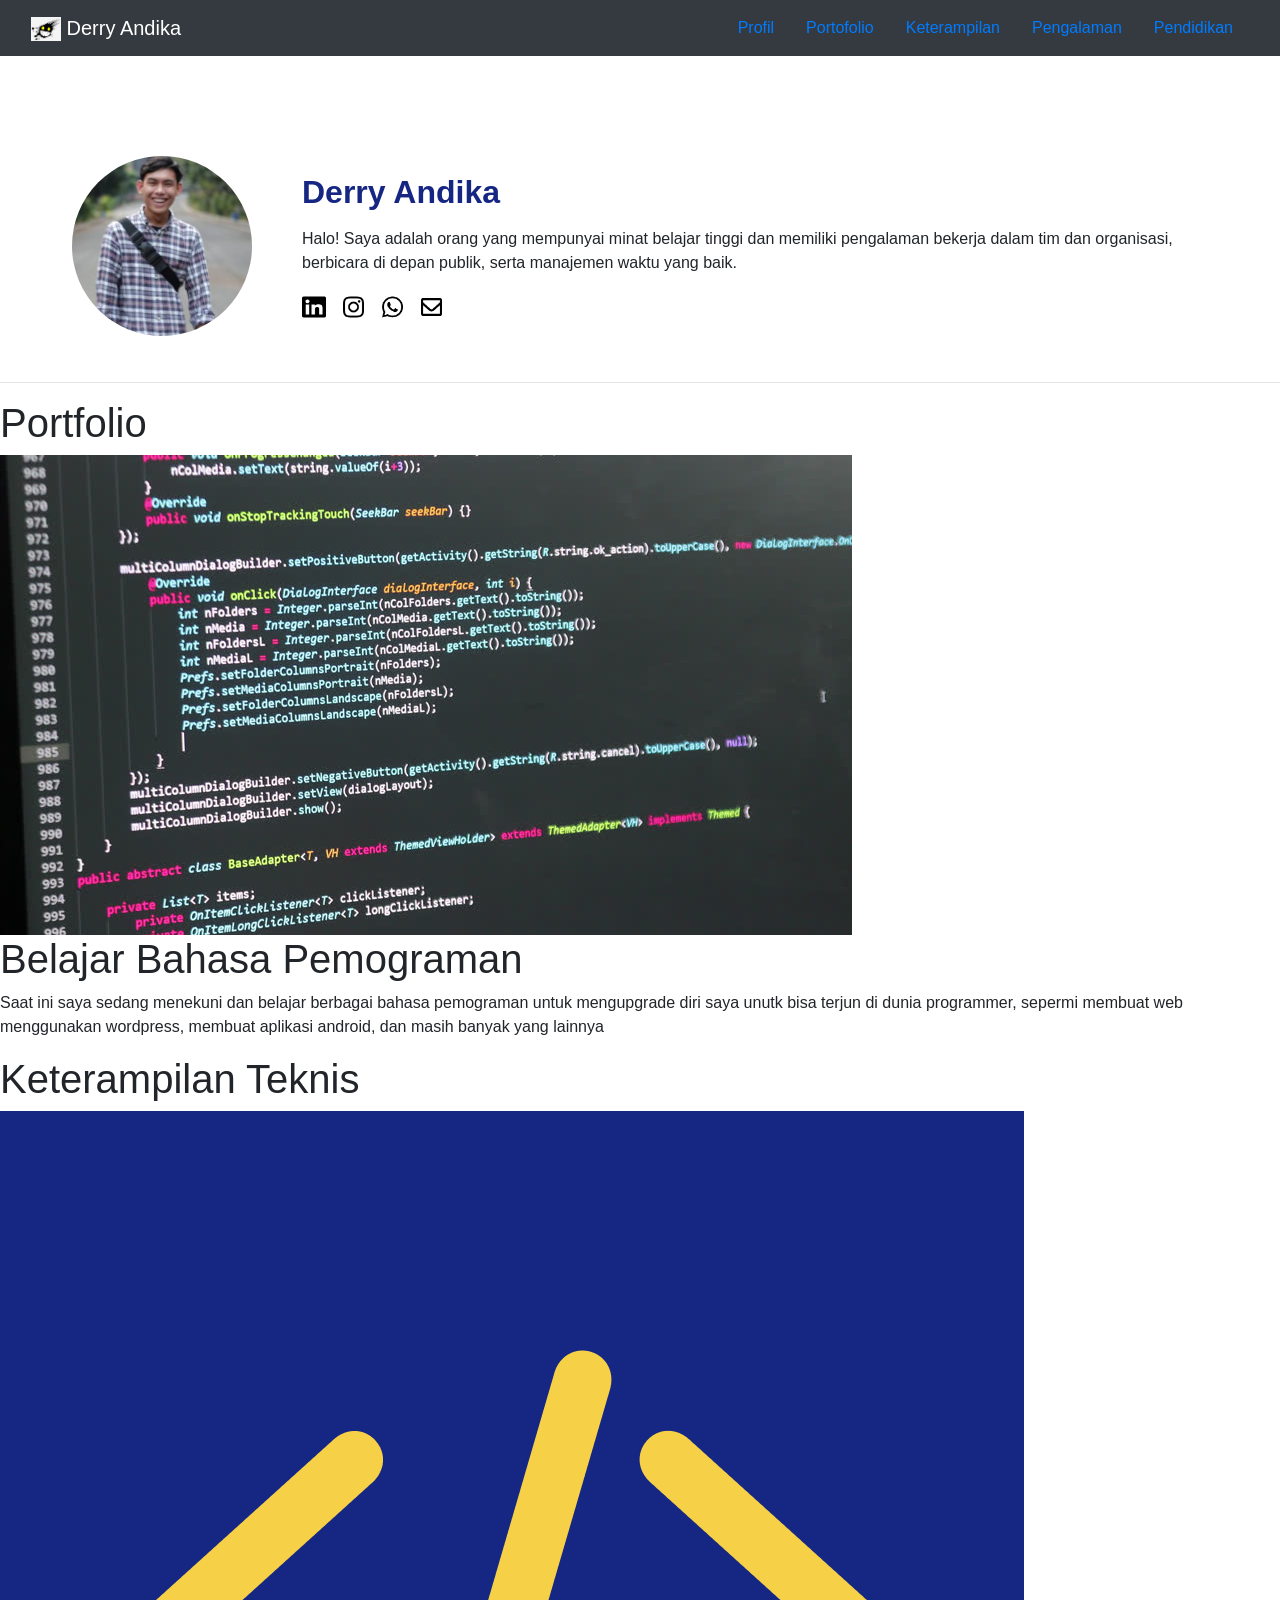
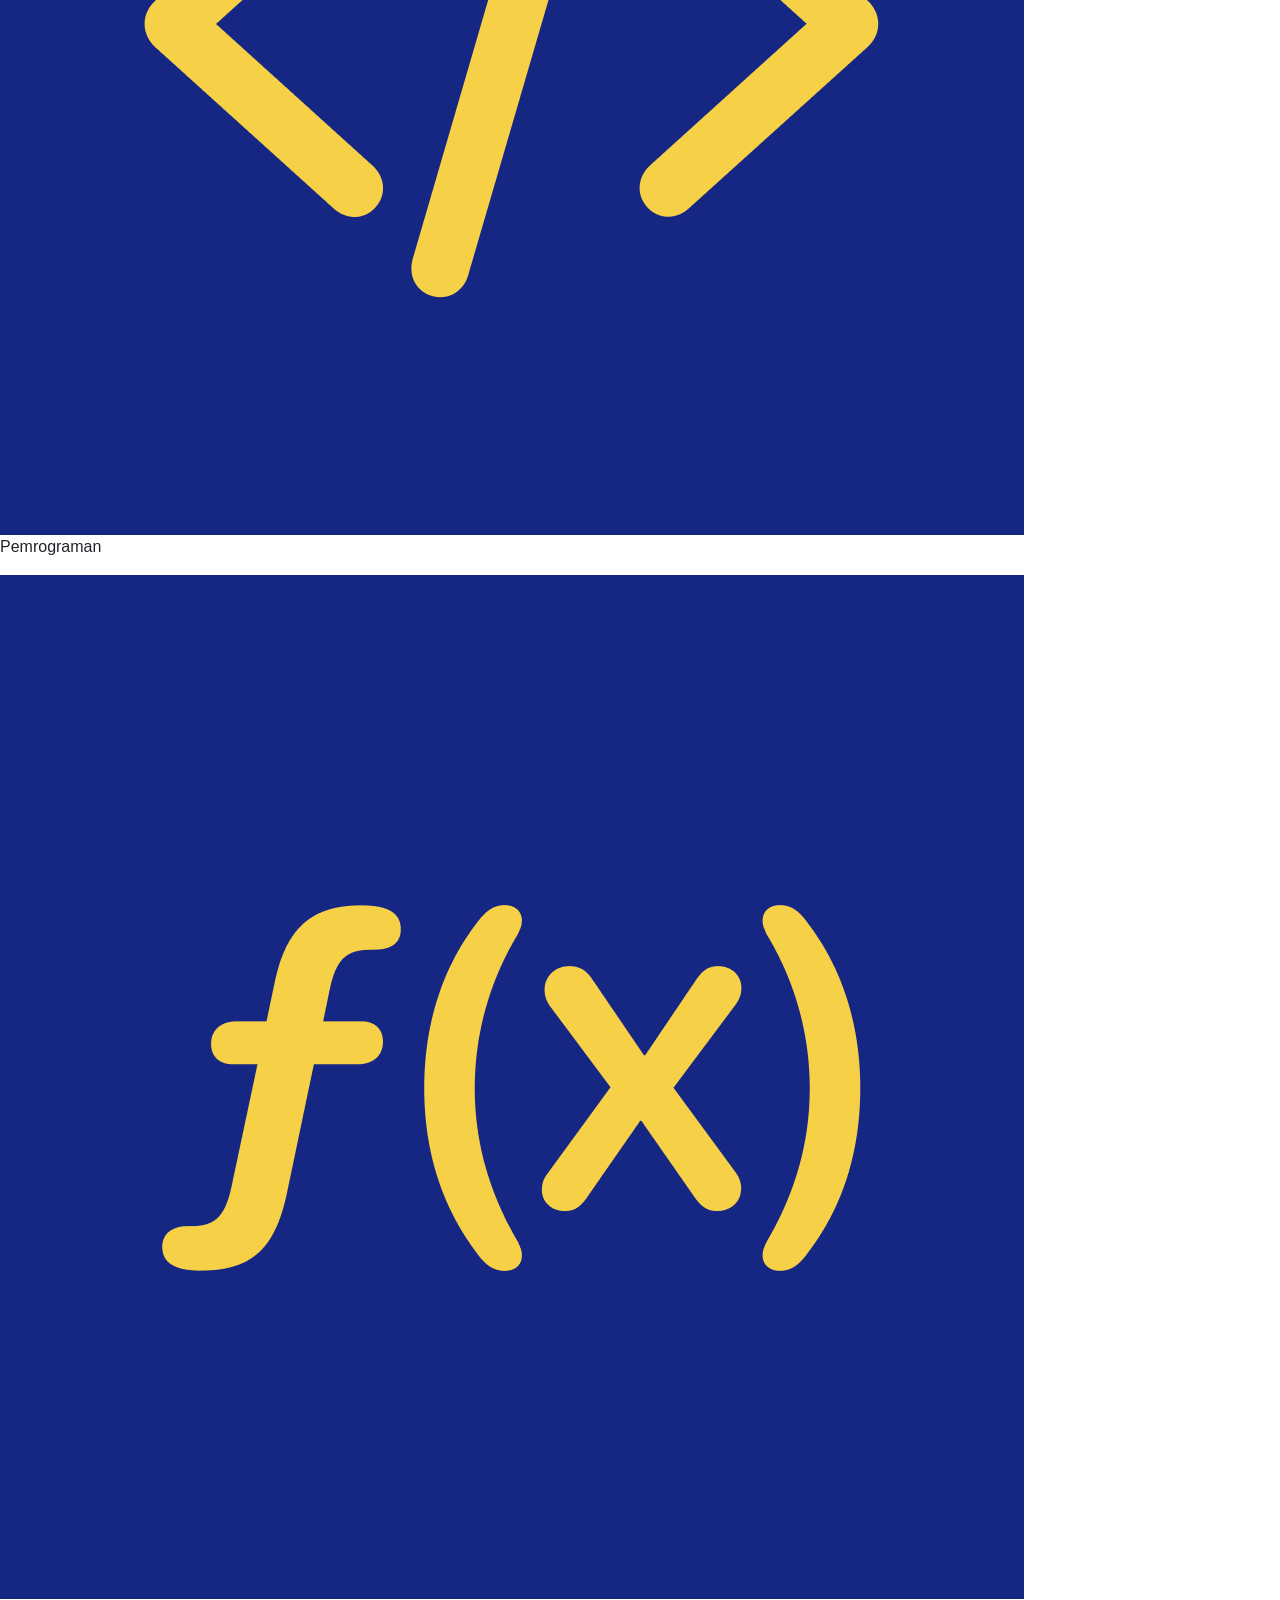
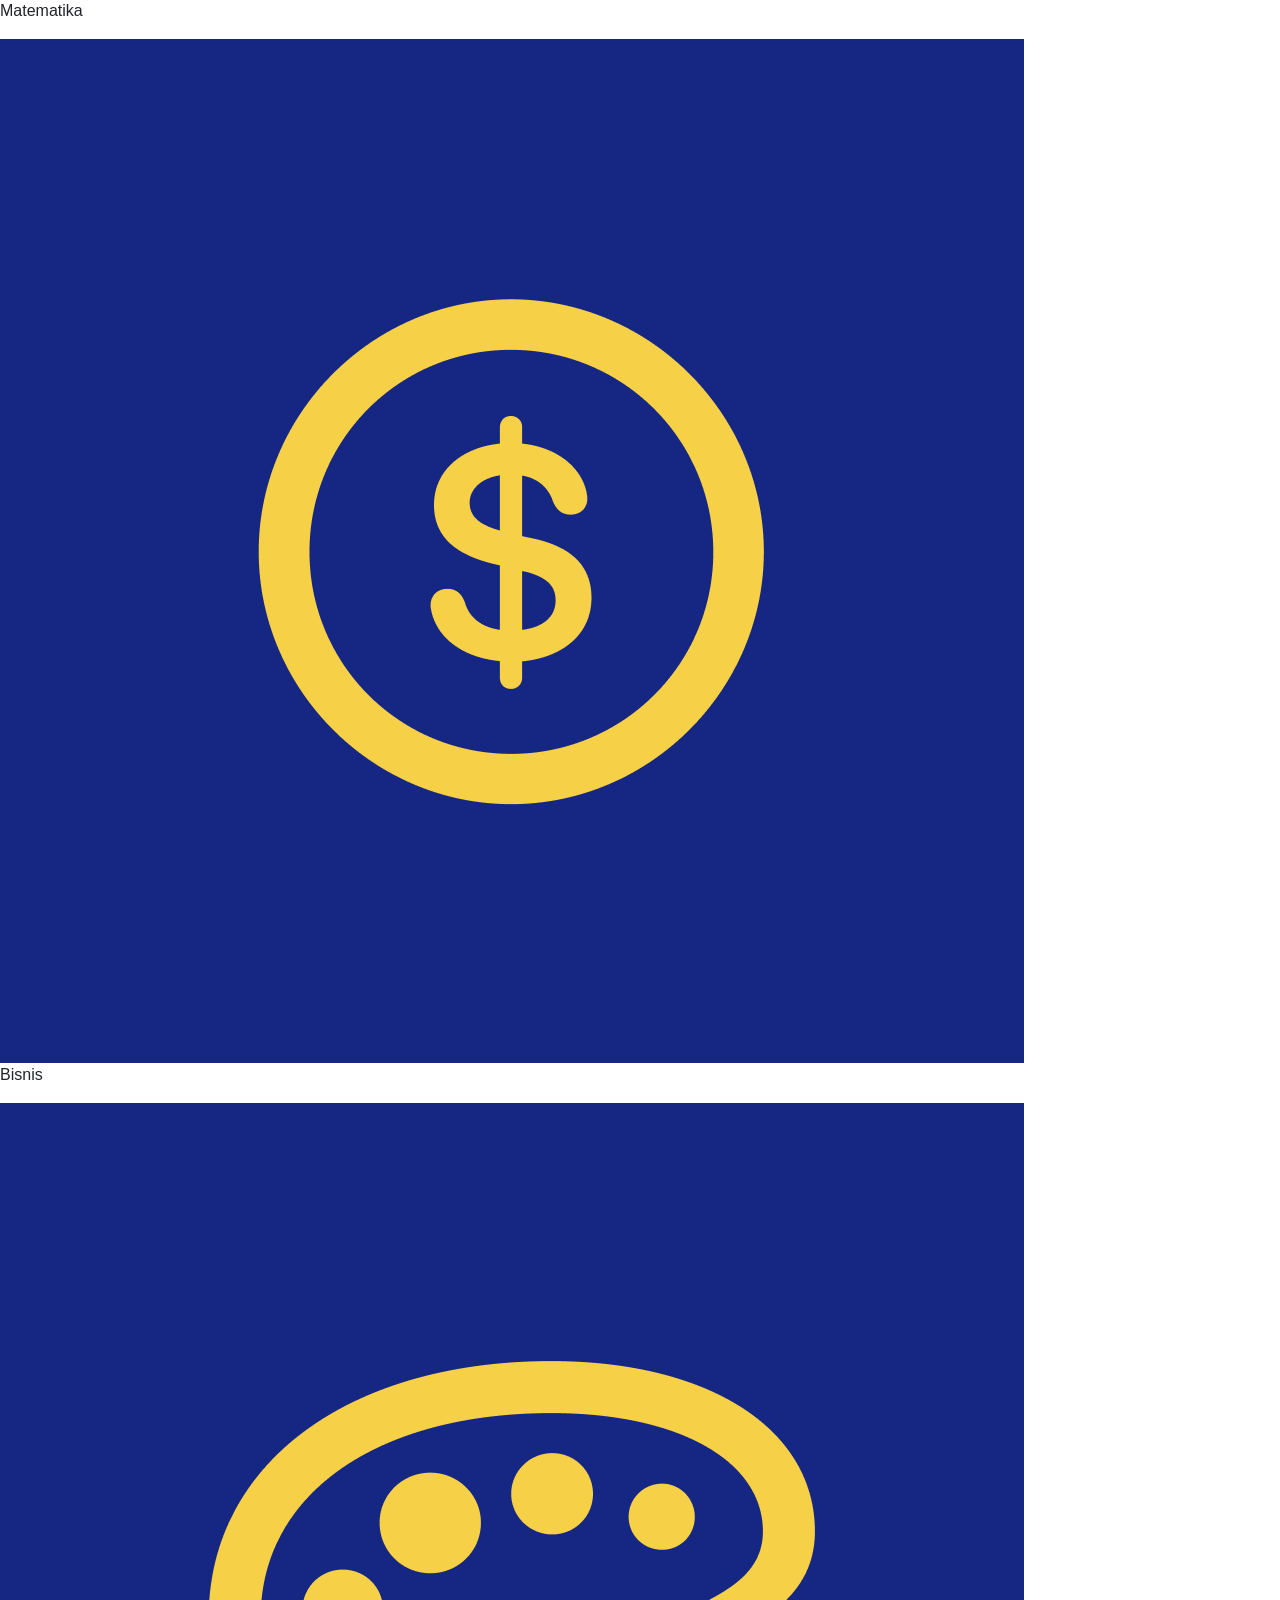
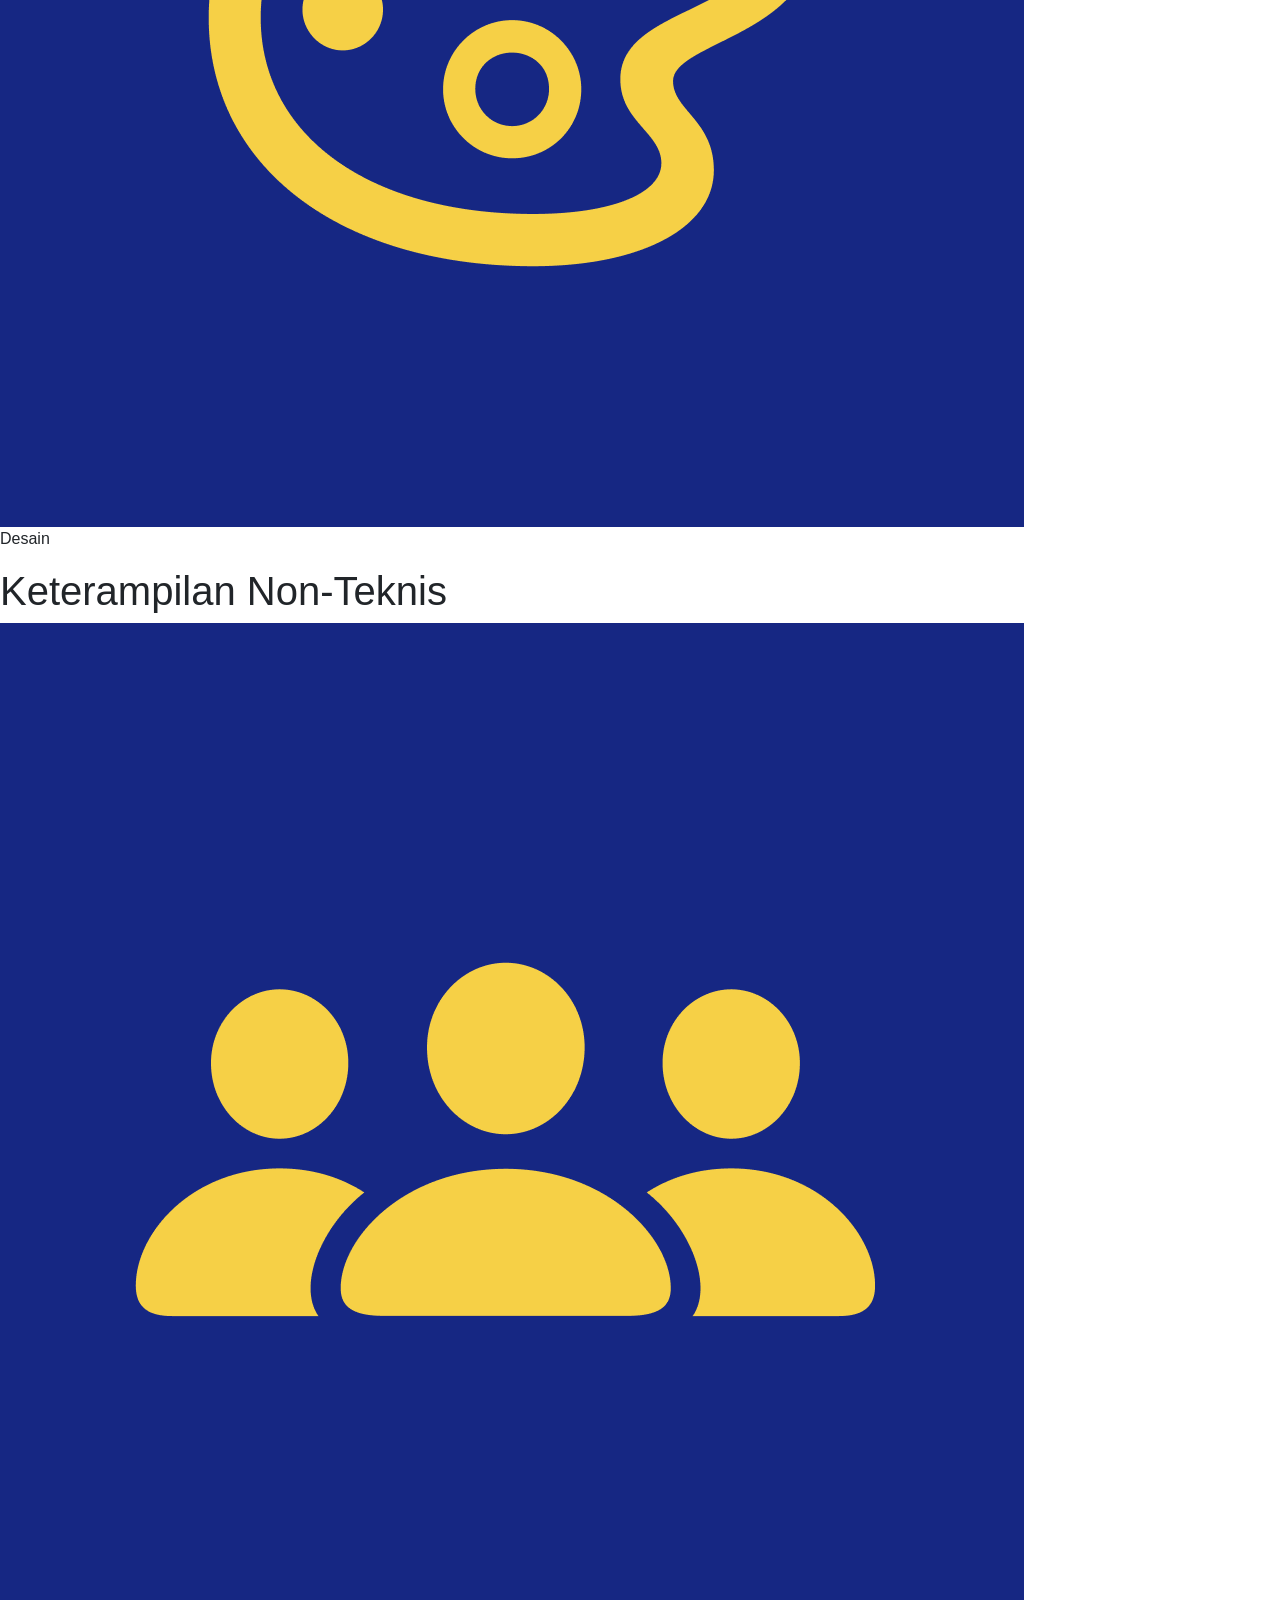
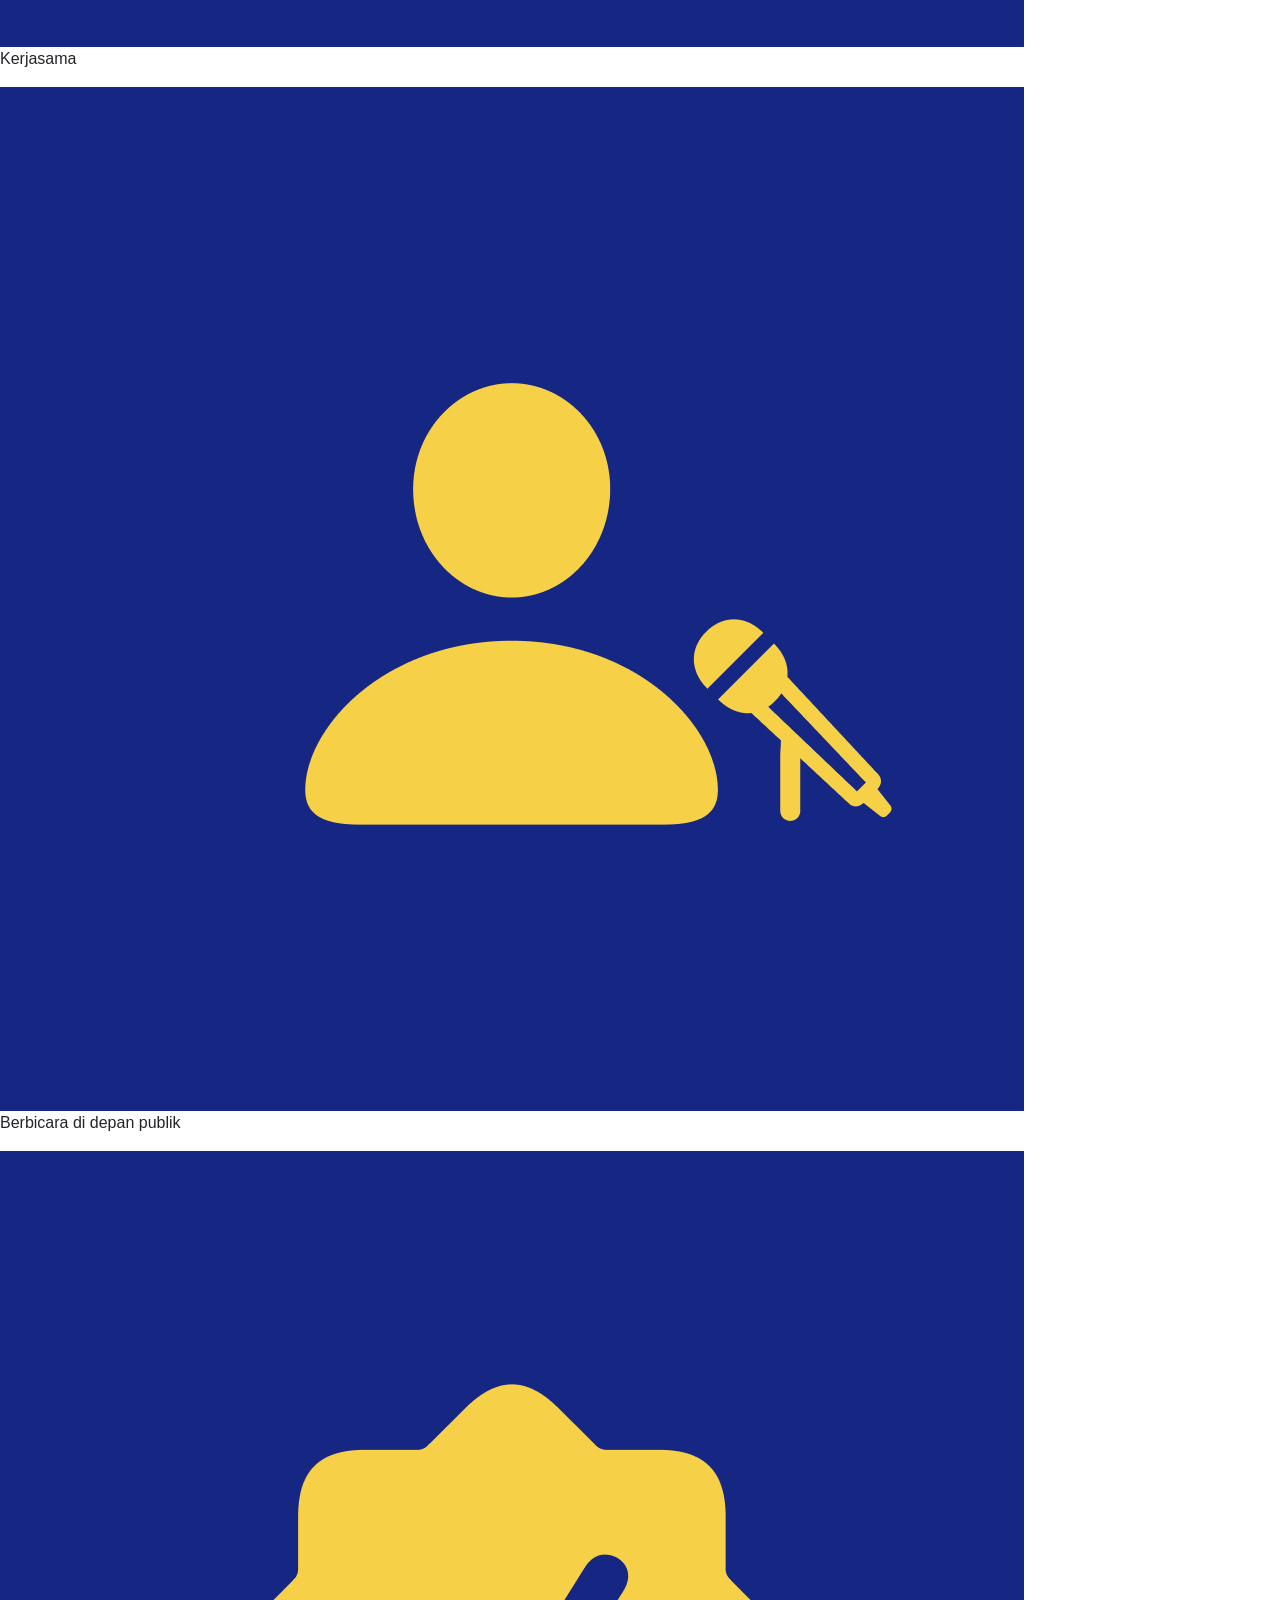
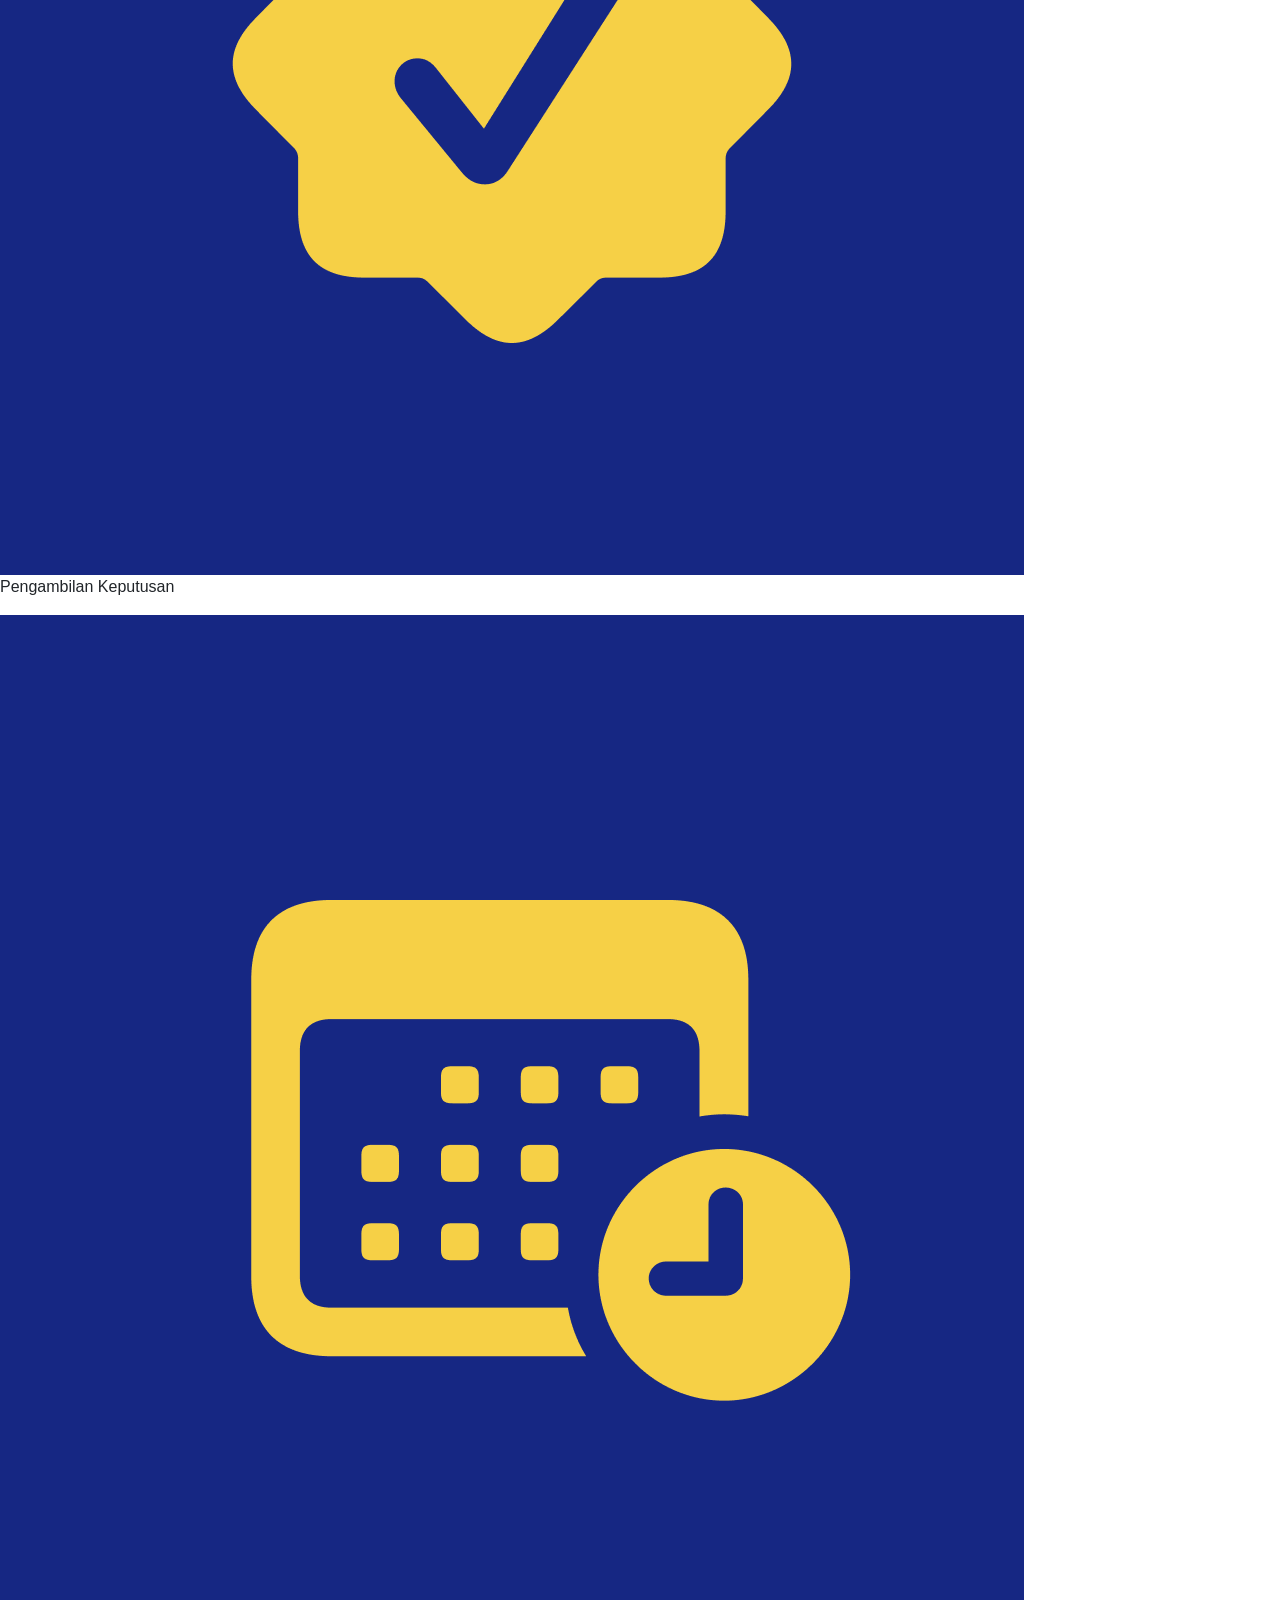
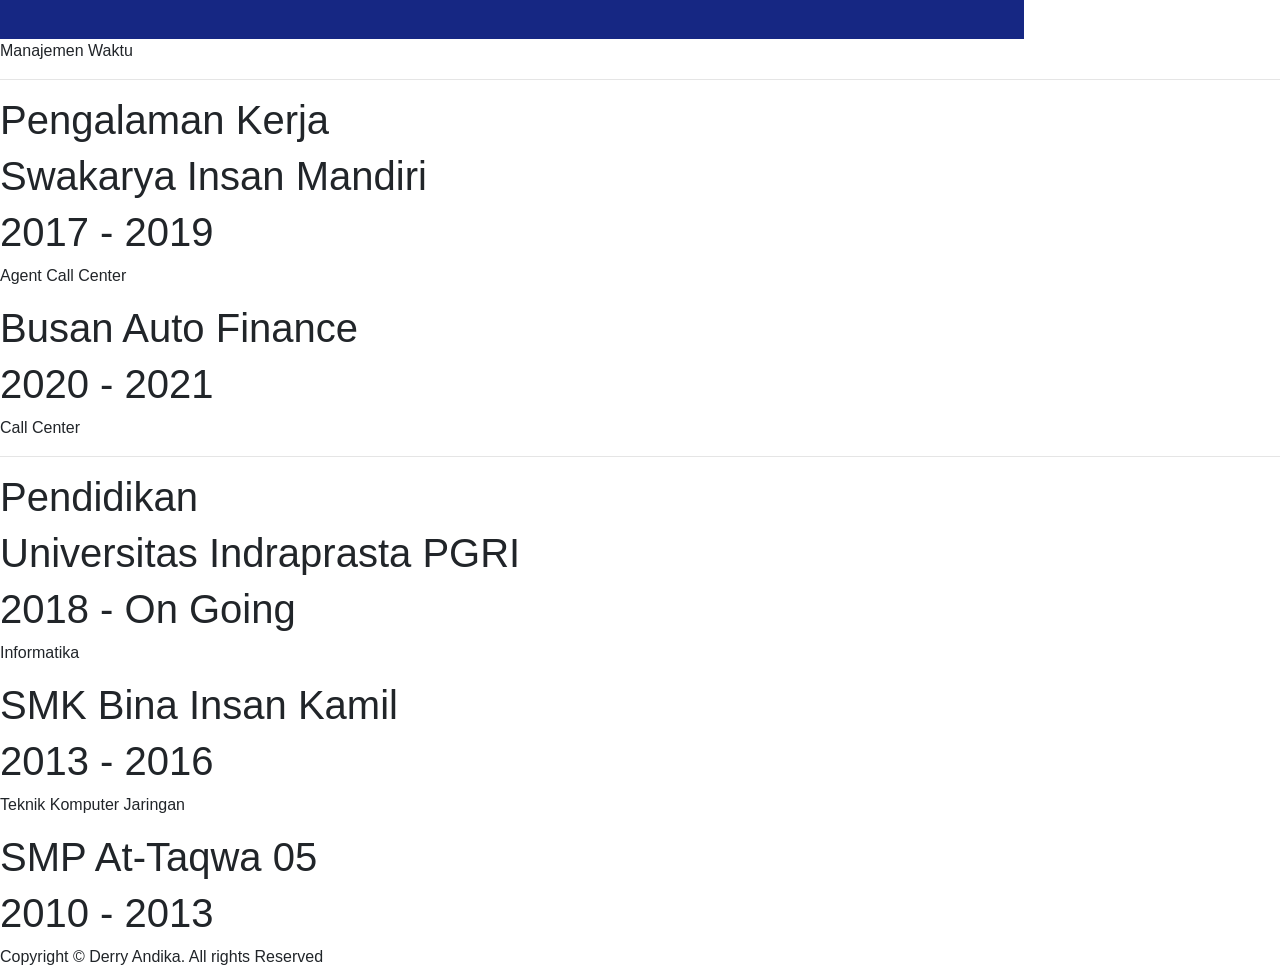
<file: index.html>
<!DOCTYPE html>
<html lang="en">
<head>
    <link rel="stylesheet" href="css/bootstrap.css">
    <link rel="stylesheet" href="style.css">
    <meta charset="UTF-8">
    <meta http-equiv="X-UA-Compatible" content="IE=edge">
    <meta name="viewport" content="width=device-width, initial-scale=1.0">
    <title>Portofolio</title>
</head>
<body>
        <nav class="navbar navbar-dark bg-dark">
        <div class="container-fluid">
            <a class="navbar-brand" href="#">
              <img src="gambar/images.png" alt="" width="30" height="24" class="d-inline-block align-text-top">
              Derry Andika
            </a>
            <ul class="nav">
                <li class="nav-item">
                  <a class="nav-link active" href="#profil">Profil</a>
                </li>
                <li class="nav-item">
                  <a class="nav-link" href="#portofolio">Portofolio</a>
                </li>
                <li class="nav-item">
                  <a class="nav-link" href="#keterampilan">Keterampilan</a>
                </li>
                <li class="nav-item">
                  <a class="nav-link" href="#pengalaman">Pengalaman</a>
                </li>
                <li class="nav-item">
                    <a class="nav-link" href="#pendidikan">Pendidikan</a>
                  </li>
              </ul>
          </div>
      </nav>

    
          <div class="content">
          
<div id="profil">
    <div id="profile-container">

        <img src="./gambar/der.jpg"
             id="profile-picture"
             alt="Foto Derry Andika">

        <div id="bio">

            <h1 class="title-1" id="name">
                Derry Andika
            </h1>

            <p class="subtitle">
                Halo! Saya adalah orang yang mempunyai minat
                belajar tinggi dan memiliki pengalaman bekerja
                dalam tim dan organisasi, berbicara di depan
                publik, serta manajemen waktu yang baik.
            </p>

            <div class="social-media-container">
                <a href="">
                    <img src="gambar/linkedin.png" alt="LinkedIn">
                </a>

                <a href="">
                    <img src="gambar/instagram.png" alt="Instagram">
                </a>

                <a href="">
                    <img src="gambar/whatsapp-brands 1.png" alt="WhatsApp">
                </a>

                <a href="">
                    <img src="gambar/envelope-regular 1.png" alt="Email">
                </a>
            </div>

        </div>
    </div>
    <hr>
</div>

      <h1 class="title-2" id="portofolio">Portfolio</h1>
      <div class="portfolio-card">
          <img class="portfolio-picture" src="./gambar/picture.jpg" alt="Logo">
        <div><h1 class="title-3">Belajar Bahasa Pemograman</h1>
            <p class="description">Saat ini saya sedang menekuni dan belajar berbagai bahasa pemograman untuk mengupgrade diri saya unutk bisa terjun di dunia programmer, sepermi membuat web menggunakan wordpress, membuat aplikasi android, dan masih banyak yang lainnya</p>
            </div>
        </div>
        
          <h1 class="title-2" id="keterampilan">Keterampilan Teknis</h1>
            <div class="skill-container">
                <div class="skill-card">
                    <img src="./gambar/programming.png" class="skill-picture">
                     <p class="skill-title">Pemrograman</p>
                    </div>
                    <div class="skill-card">
                        <img src="./gambar/mathematics.png" class="skill-picture">
                        <p class="skill-title">Matematika</p>
                    </div>
                    <div class="skill-card">
                        <img src="./gambar/business.png" class="skill-picture">
                        <p class="skill-title">Bisnis</p>
                    </div>
                    <div class="skill-card">
                        <img src="./gambar/design.png" class="skill-picture"><p class="skill-title">Desain</p>
                    </div>
                </div>
                <h1 class="title-2" id="keterampilan">Keterampilan Non-Teknis</h1>
                <div class="skill-container">
                     <div class="skill-card">
                         <img src="./gambar/teamwork.png" class="skill-picture">
                         <p class="skill-title">Kerjasama</p>
                        </div>
                        <div class="skill-card">
                            <img src="./gambar/public-speaking.png" class="skill-picture">
                        <p class="skill-title">Berbicara di depan publik</p>
                    </div>
                    <div class="skill-card">
                        <img src="./gambar/decision-making.png" class="skill-picture">
                        <p class="skill-title">Pengambilan Keputusan</p>
                    </div>
                    <div class="skill-card">
                        <img src="./gambar/time-management.png"class="skill-picture">
                        <p class="skill-title">Manajemen Waktu</p>
                    </div>
                </div>
                <hr>
                <h1 class="title-2" id="pengalaman">Pengalaman Kerja</h1>
                <div class="experience-card">
                    <h1 class="title-3">Swakarya Insan Mandiri</h1>
                    <h1 class="title-4">2017 - 2019</h1>
                    <p class="description">Agent Call Center</p>
                </div>
                <div class="experience-card">
                    <h1 class="title-3">Busan Auto Finance</h1>
                    <h1 class="title-4">2020 - 2021</h1>
                    <p class="description">Call Center</p>
                </div>
                <hr>
                <h1 class="title-2" id="pendidikan">Pendidikan</h1>
                <div class="education-container">
                    <div class="education-card">
                        <h1 class="title-3">Universitas Indraprasta PGRI</h1>
                        <h1 class="title-4">2018 - On Going</h1>
                        <p class="description">Informatika</p>
                    </div>
                    <div class="education-card">
                        <h1 class="title-3">SMK Bina Insan Kamil</h1>
                        <h1 class="title-4">2013 - 2016</h1>
                        <p class="description">Teknik Komputer Jaringan</p>
                    </div>
                    <div class="education-card">
                        <h1 class="title-3">SMP At-Taqwa 05</h1>
                        <h1 class="title-4">2010 - 2013</h1>
                    </div>
                </div>
                <footer>Copyright &copy; Derry Andika. All rights Reserved</footer>
</body>
</html>
</file>
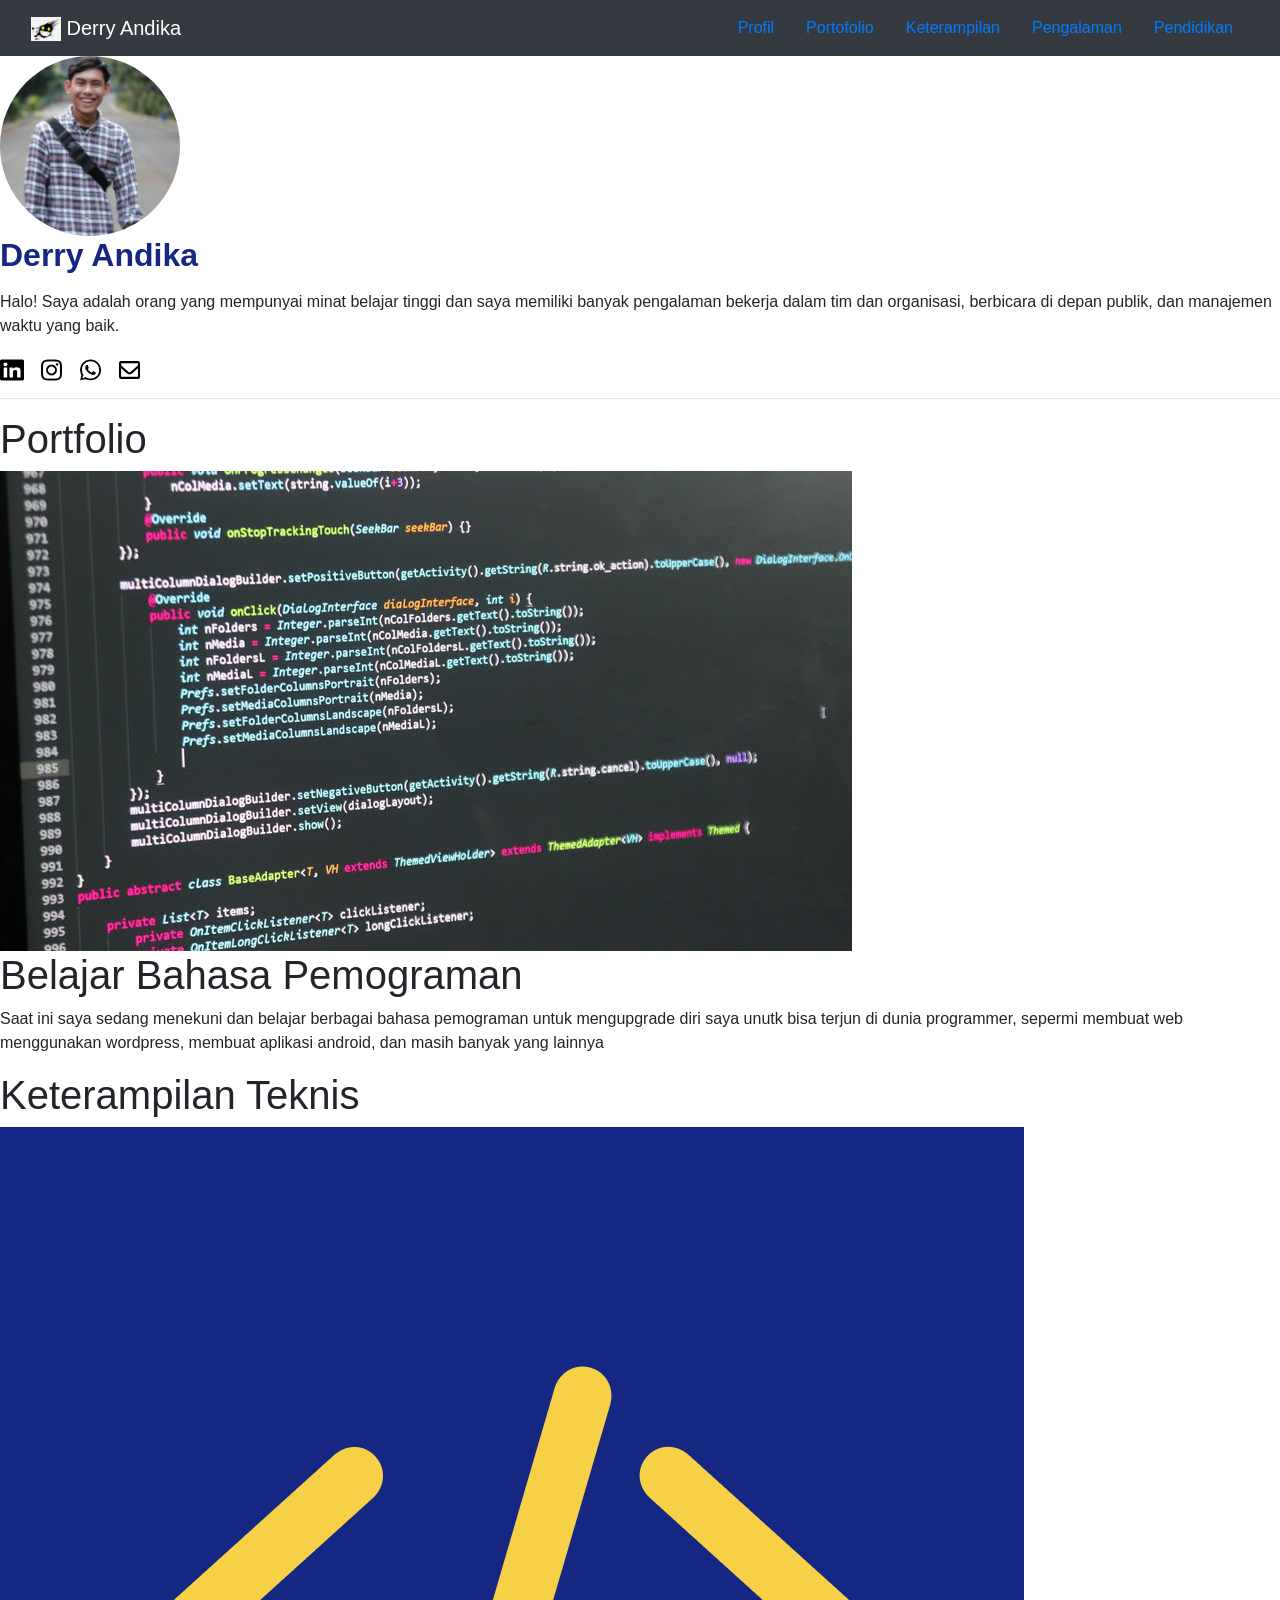
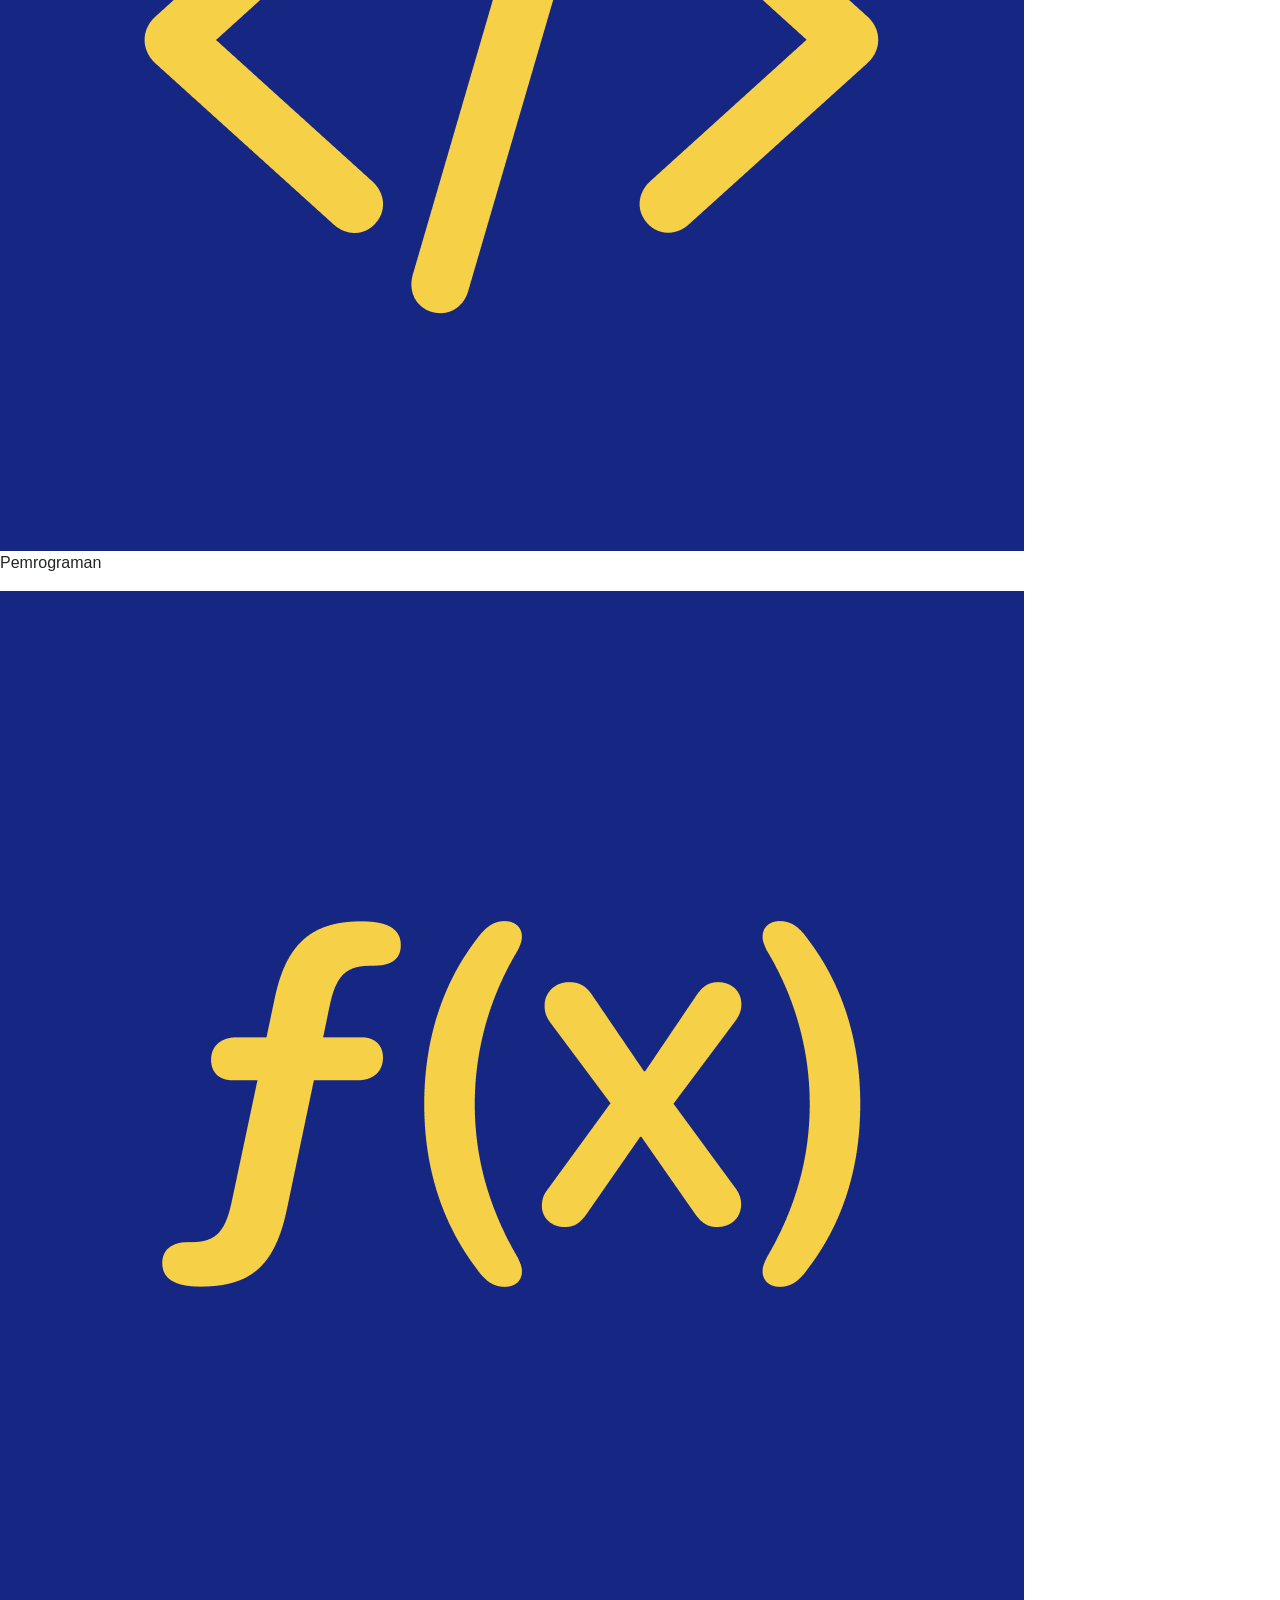
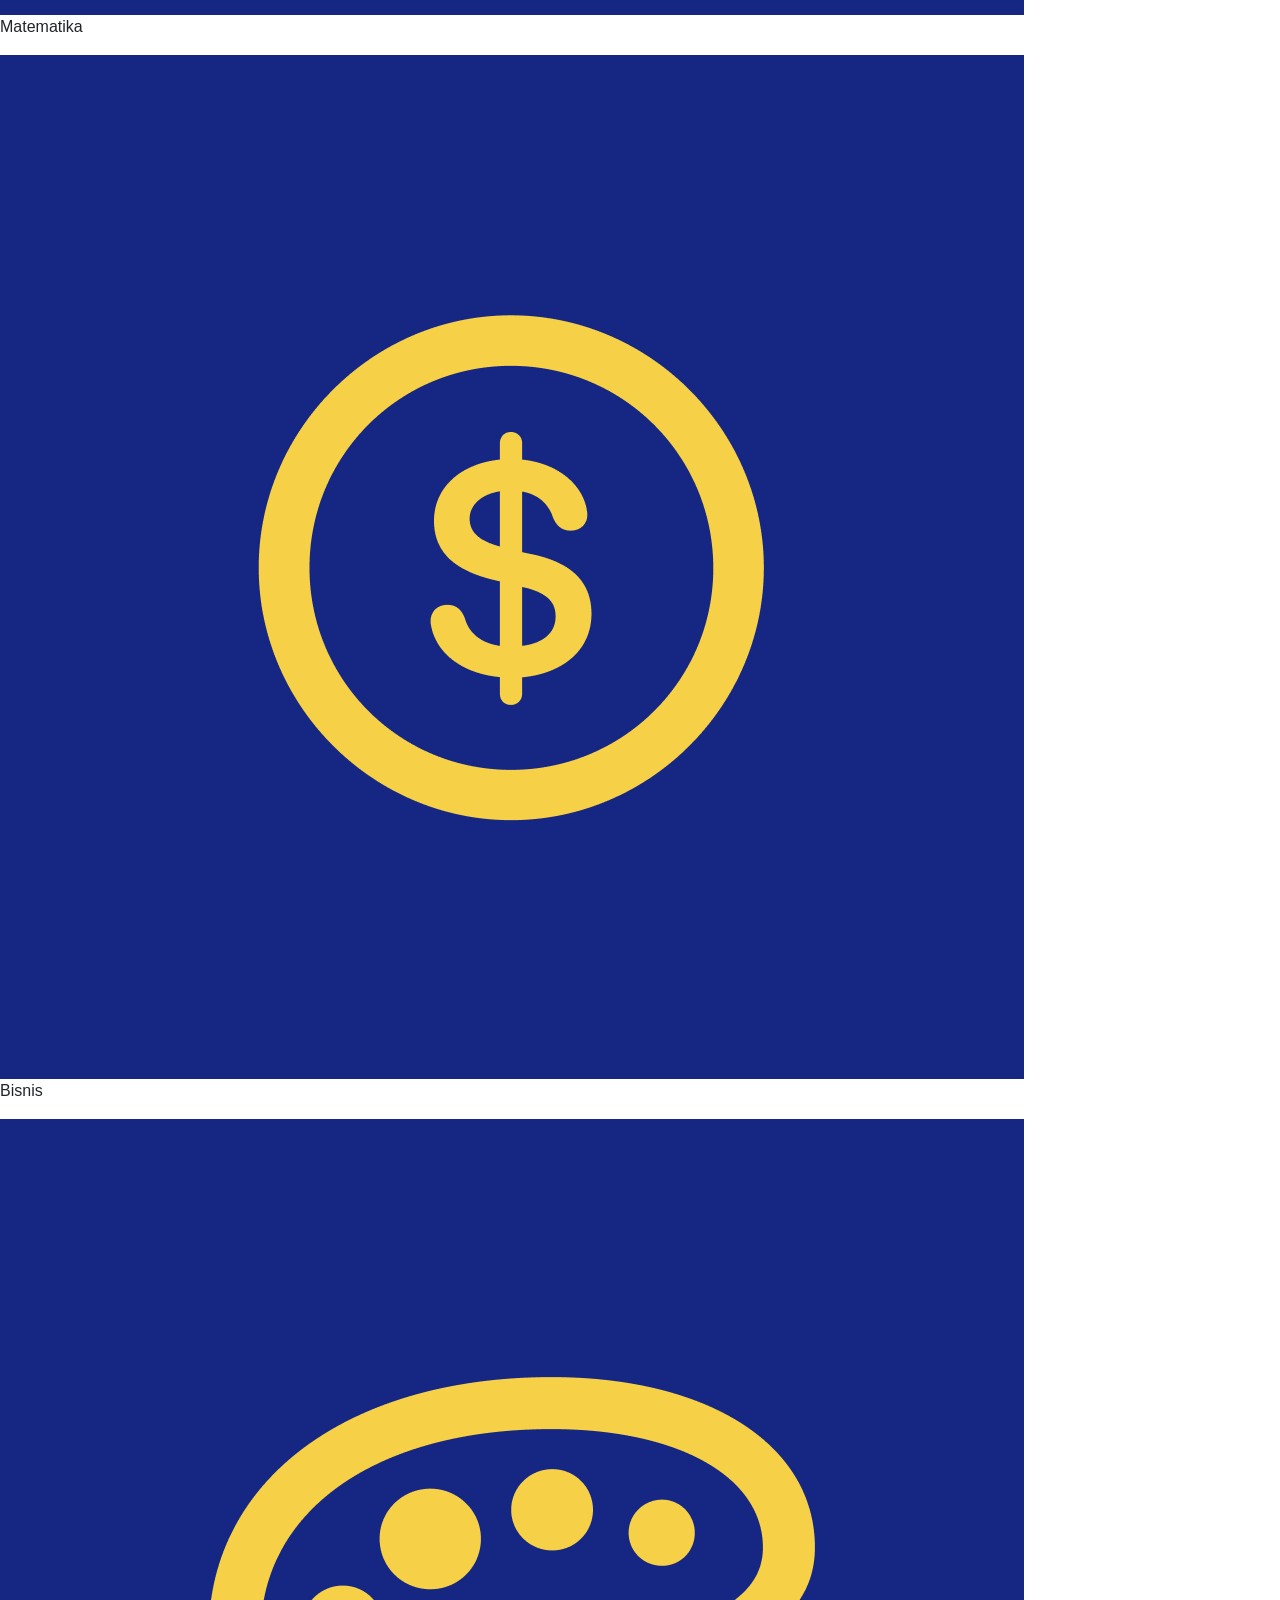
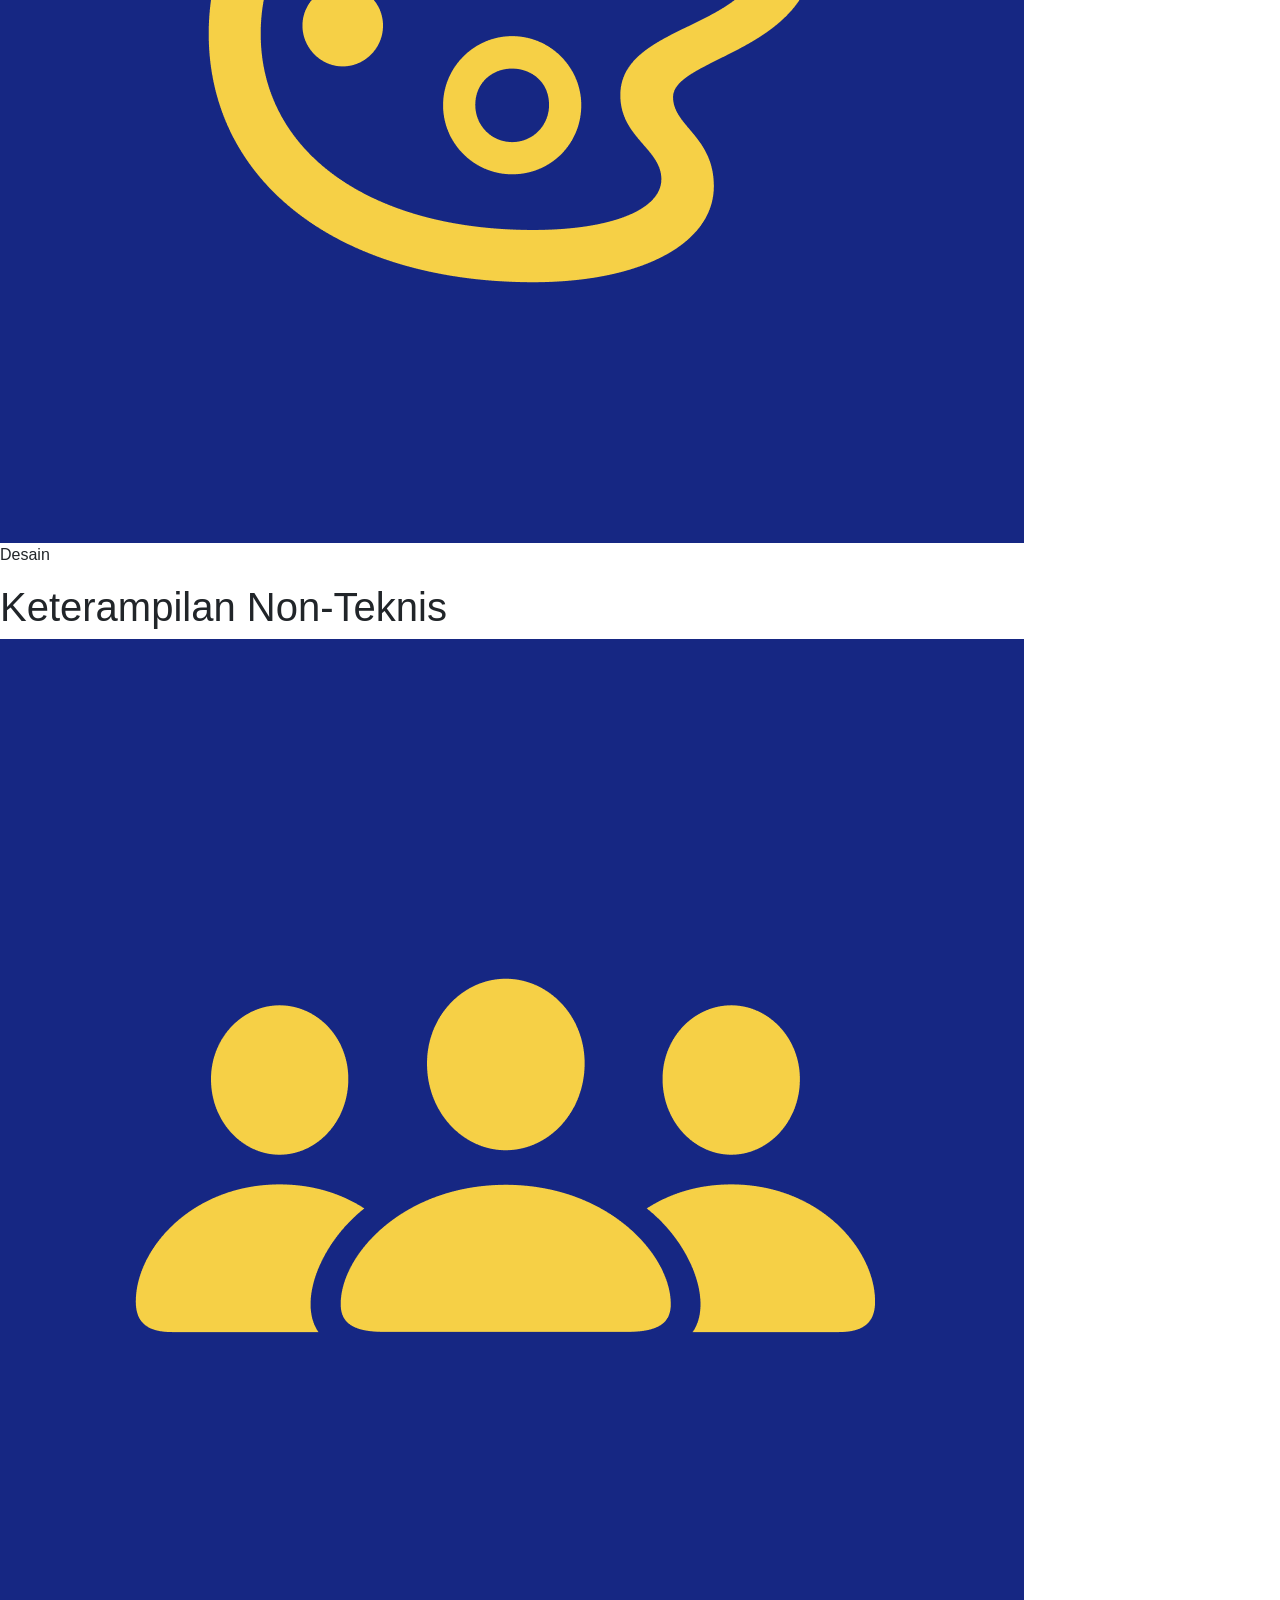
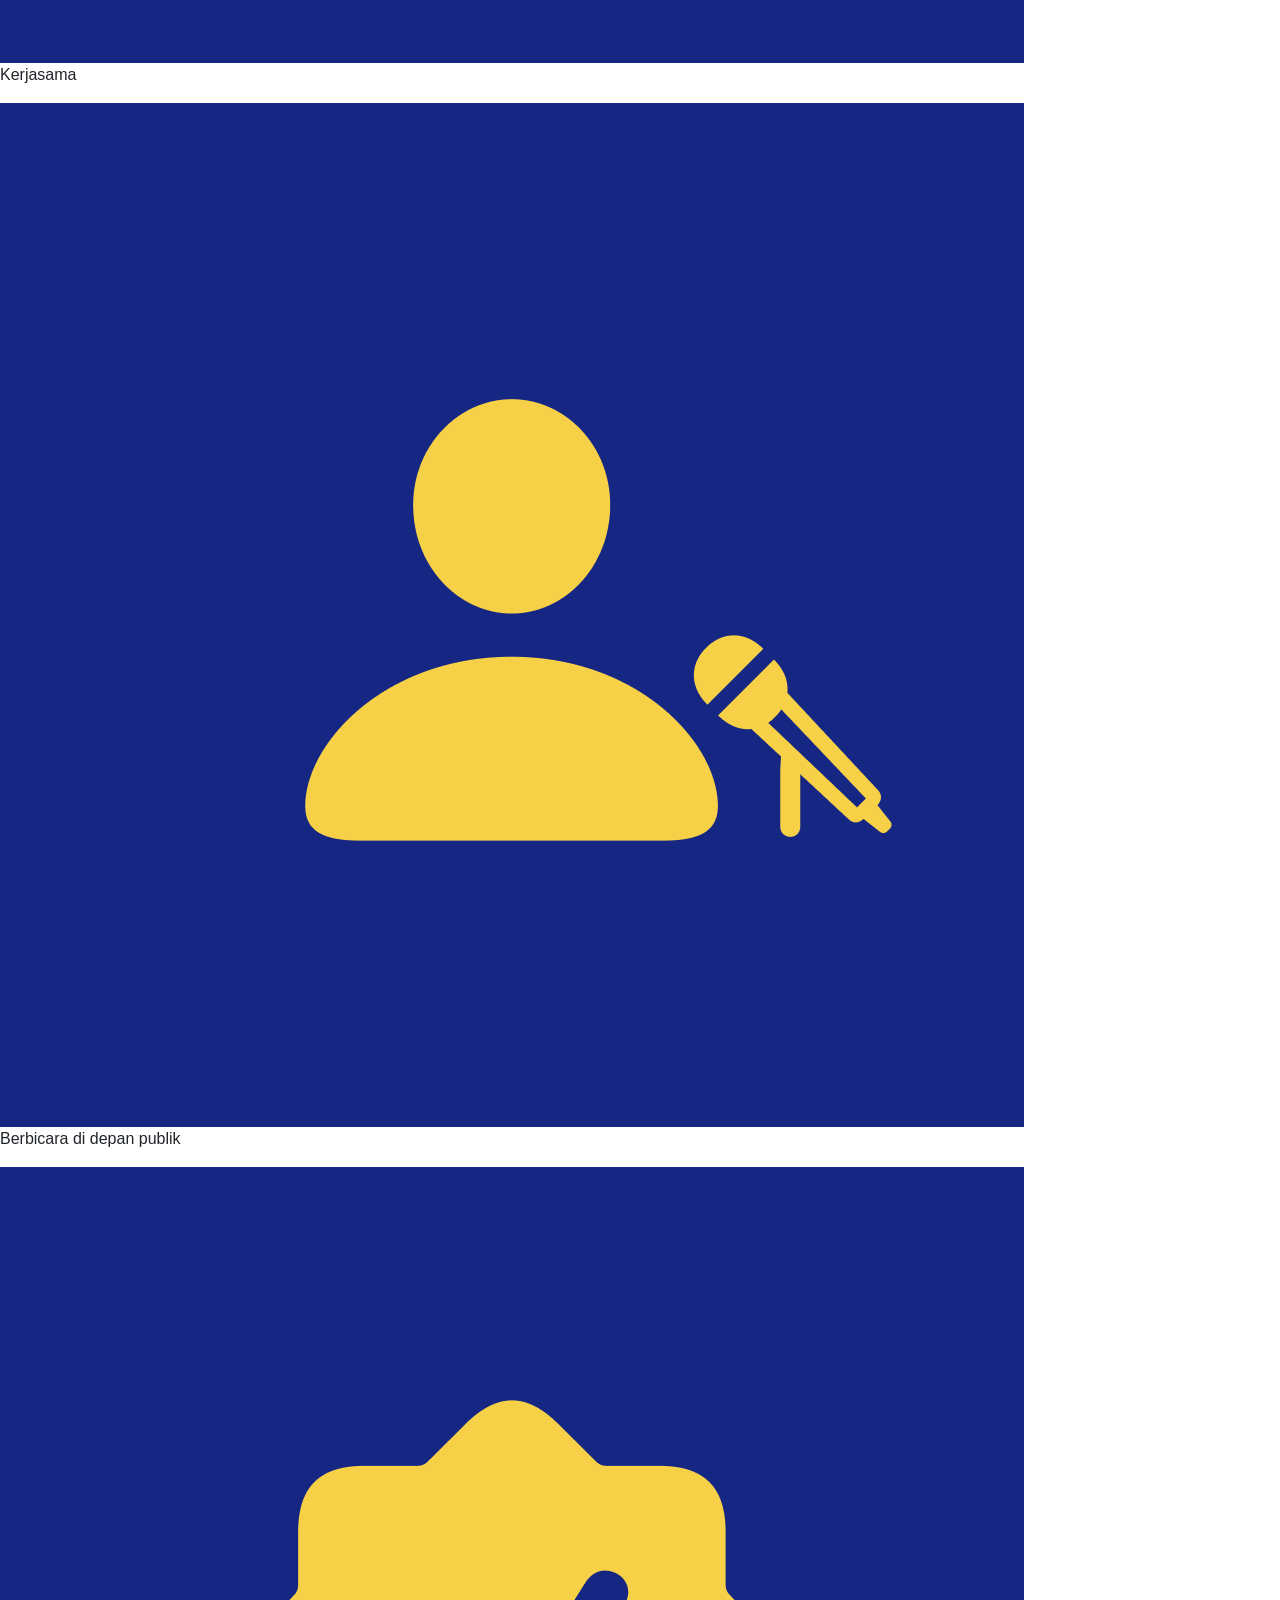
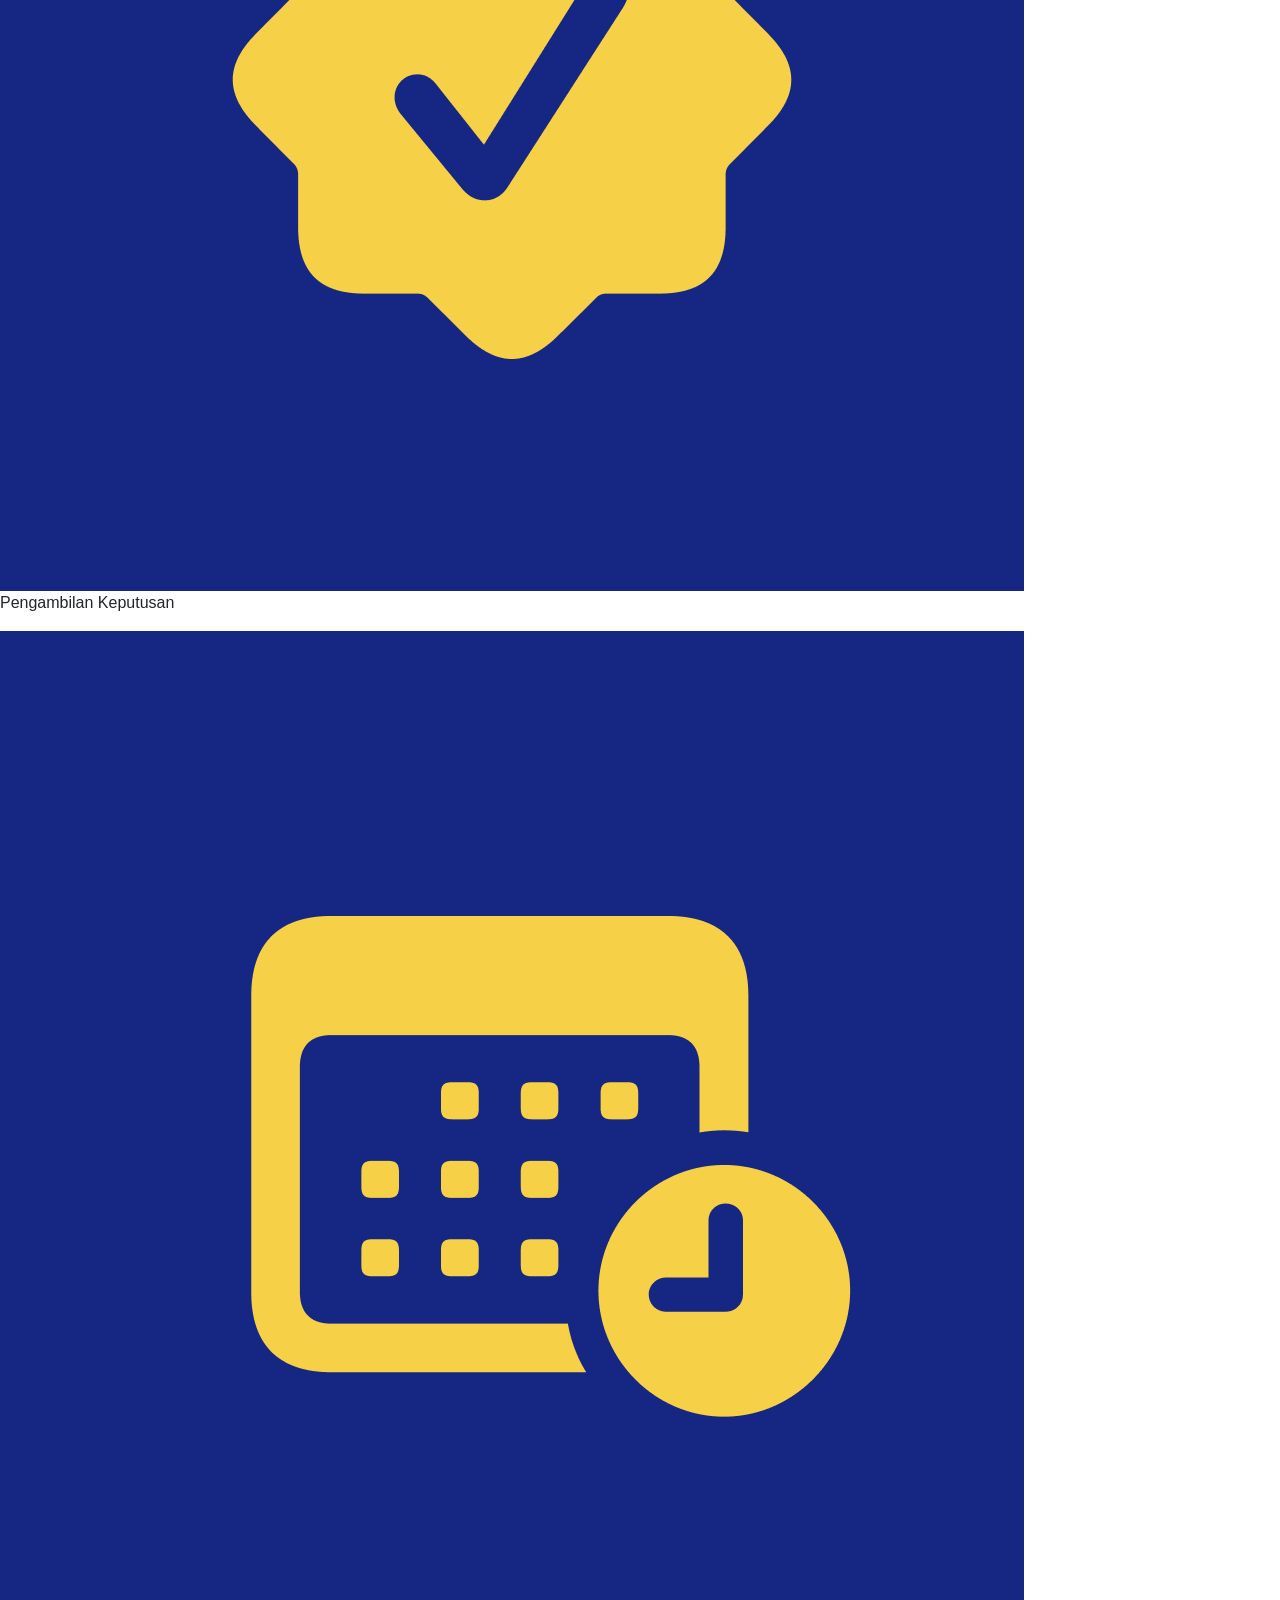
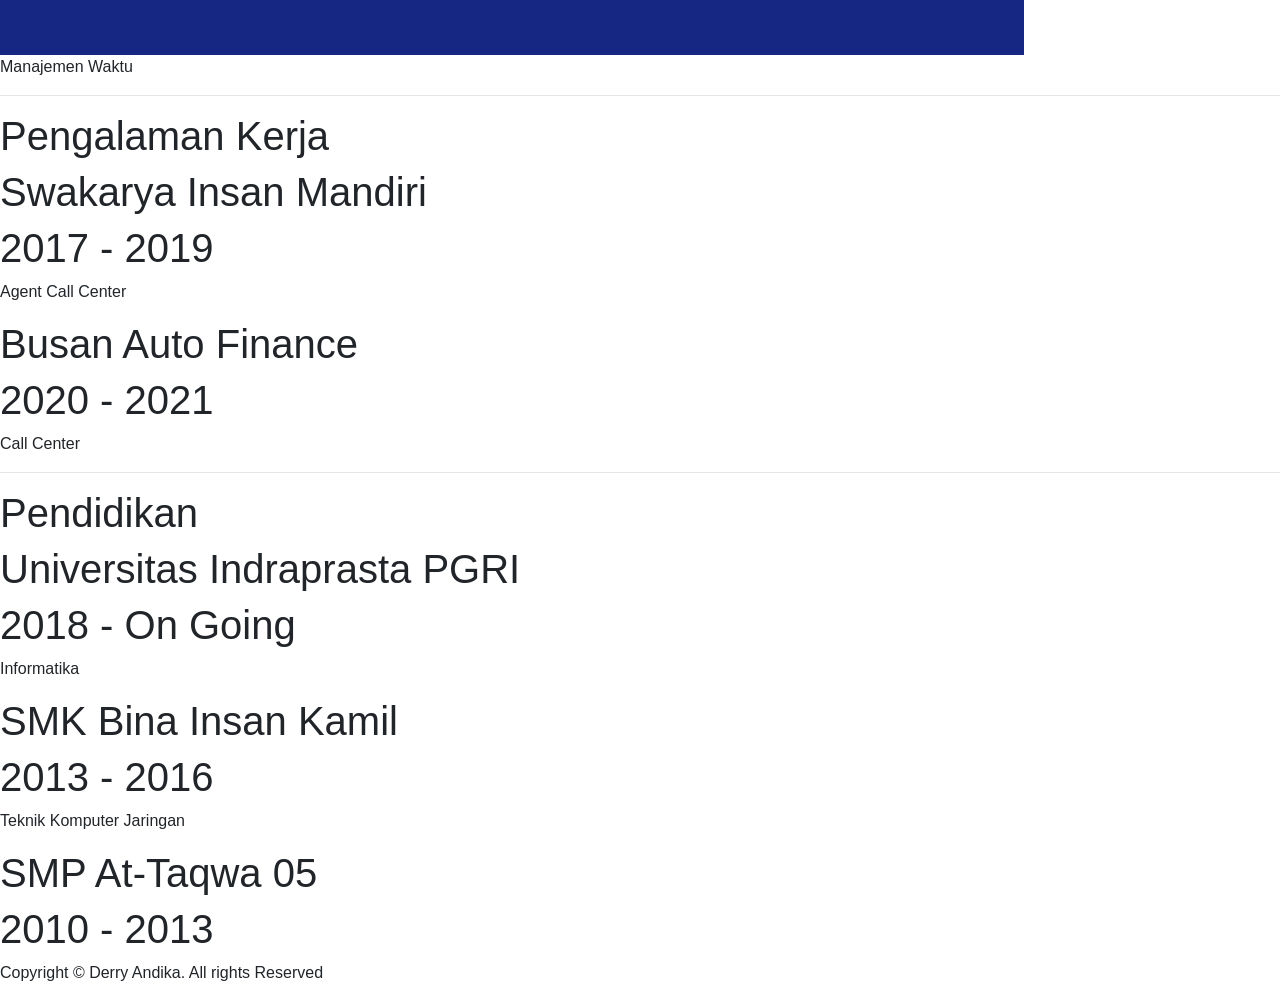
<file: index - Copy.html>
<!DOCTYPE html>
<html lang="en">
<head>
    <link rel="stylesheet" href="css/bootstrap.css">
    <link rel="stylesheet" href="style.css">
    <meta charset="UTF-8">
    <meta http-equiv="X-UA-Compatible" content="IE=edge">
    <meta name="viewport" content="width=device-width, initial-scale=1.0">
    <title>Portofolio</title>
</head>
<body>
        <nav class="navbar navbar-dark bg-dark">
        <div class="container-fluid">
            <a class="navbar-brand" href="#">
              <img src="gambar/images.png" alt="" width="30" height="24" class="d-inline-block align-text-top">
              Derry Andika
            </a>
            <ul class="nav">
                <li class="nav-item">
                  <a class="nav-link active" href="#profil">Profil</a>
                </li>
                <li class="nav-item">
                  <a class="nav-link" href="#portofolio">Portofolio</a>
                </li>
                <li class="nav-item">
                  <a class="nav-link" href="#keterampilan">Keterampilan</a>
                </li>
                <li class="nav-item">
                  <a class="nav-link" href="#pengalaman">Pengalaman</a>
                </li>
                <li class="nav-item">
                    <a class="nav-link" href="#pendidikan">Pendidikan</a>
                  </li>
              </ul>
          </div>
      </nav>
          <div class="content">
          <div id="profil">
              <img src="./gambar/der.jpg" id="profile-picture">
              <div id="bio">
                  <h1 class="title-1" id="name">Derry Andika</h1>
                  <p class="subtitle">Halo! Saya adalah orang yang mempunyai minat belajar tinggi dan saya
                    memiliki banyak pengalaman bekerja dalam tim dan
                    organisasi, berbicara di depan publik, dan manajemen
                    waktu yang baik.
                    </p>
                    <div class="social-media-container">
                        <a href=""><img src="gambar/linkedin.png" alt=""></a>
                        <a href=""><img src="gambar/instagram.png" alt=""></a>
                        <a href=""><img src="gambar/whatsapp-brands 1.png" alt=""></a>
                        <a href=""><img src="gambar/envelope-regular 1.png" alt=""></a>
                    </div>
              </div>
          </div>
          <hr>
      </div>

      <h1 class="title-2" id="portofolio">Portfolio</h1>
      <div class="portfolio-card">
          <img class="portfolio-picture" src="./gambar/picture.jpg" alt="Logo">
        <div><h1 class="title-3">Belajar Bahasa Pemograman</h1>
            <p class="description">Saat ini saya sedang menekuni dan belajar berbagai bahasa pemograman untuk mengupgrade diri saya unutk bisa terjun di dunia programmer, sepermi membuat web menggunakan wordpress, membuat aplikasi android, dan masih banyak yang lainnya</p>
            </div>
        </div>
        
          <h1 class="title-2" id="keterampilan">Keterampilan Teknis</h1>
            <div class="skill-container">
                <div class="skill-card">
                    <img src="./gambar/programming.png" class="skill-picture">
                     <p class="skill-title">Pemrograman</p>
                    </div>
                    <div class="skill-card">
                        <img src="./gambar/mathematics.png" class="skill-picture">
                        <p class="skill-title">Matematika</p>
                    </div>
                    <div class="skill-card">
                        <img src="./gambar/business.png" class="skill-picture">
                        <p class="skill-title">Bisnis</p>
                    </div>
                    <div class="skill-card">
                        <img src="./gambar/design.png" class="skill-picture"><p class="skill-title">Desain</p>
                    </div>
                </div>
                <h1 class="title-2" id="keterampilan">Keterampilan Non-Teknis</h1>
                <div class="skill-container">
                     <div class="skill-card">
                         <img src="./gambar/teamwork.png" class="skill-picture">
                         <p class="skill-title">Kerjasama</p>
                        </div>
                        <div class="skill-card">
                            <img src="./gambar/public-speaking.png" class="skill-picture">
                        <p class="skill-title">Berbicara di depan publik</p>
                    </div>
                    <div class="skill-card">
                        <img src="./gambar/decision-making.png" class="skill-picture">
                        <p class="skill-title">Pengambilan Keputusan</p>
                    </div>
                    <div class="skill-card">
                        <img src="./gambar/time-management.png"class="skill-picture">
                        <p class="skill-title">Manajemen Waktu</p>
                    </div>
                </div>
                <hr>
                <h1 class="title-2" id="pengalaman">Pengalaman Kerja</h1>
                <div class="experience-card">
                    <h1 class="title-3">Swakarya Insan Mandiri</h1>
                    <h1 class="title-4">2017 - 2019</h1>
                    <p class="description">Agent Call Center</p>
                </div>
                <div class="experience-card">
                    <h1 class="title-3">Busan Auto Finance</h1>
                    <h1 class="title-4">2020 - 2021</h1>
                    <p class="description">Call Center</p>
                </div>
                <hr>
                <h1 class="title-2" id="pendidikan">Pendidikan</h1>
                <div class="education-container">
                    <div class="education-card">
                        <h1 class="title-3">Universitas Indraprasta PGRI</h1>
                        <h1 class="title-4">2018 - On Going</h1>
                        <p class="description">Informatika</p>
                    </div>
                    <div class="education-card">
                        <h1 class="title-3">SMK Bina Insan Kamil</h1>
                        <h1 class="title-4">2013 - 2016</h1>
                        <p class="description">Teknik Komputer Jaringan</p>
                    </div>
                    <div class="education-card">
                        <h1 class="title-3">SMP At-Taqwa 05</h1>
                        <h1 class="title-4">2010 - 2013</h1>
                    </div>
                </div>
                <footer>Copyright &copy; Derry Andika. All rights Reserved</footer>
</body>
</html>
</file>
<file: style.css>
/* PROFILE */
#profile-container {
    display: flex;
    flex-direction: row;
    justify-content: flex-start;
    align-items: center;
    gap: 50px;

    max-width: 1200px;
    margin: 0 auto;
    padding: 100px 32px 30px;
}

/* FOTO PROFIL */
#profile-picture {
    width: 180px;
    height: 180px;
    object-fit: cover;
    border-radius: 50%;
    flex-shrink: 0;
}

/* BIODATA */
#bio {
    flex: 1;
    margin-left: 0;
}

/* NAMA */
.title-1 {
    margin: 0 0 16px;
    font-size: 2em;
    font-weight: 700;
    color: #162783;
}

/* DESKRIPSI */
.subtitle {
    font-size: 1em;
    line-height: 1.5;
    margin: 0 0 20px;
}

/* SOSIAL MEDIA */
.social-media-container {
    display: flex;
    align-items: center;
    gap: 15px;
}

.social-media-container a {
    display: inline-flex;
    transition: 0.3s;
}

.social-media-container img {
    width: 24px;
    height: 24px;
    object-fit: contain;
}

.social-media-container a:hover {
    transform: scale(1.15);
}

/* RESPONSIVE */
@media screen and (max-width: 700px) {
    #profile-container {
        flex-direction: column;
        text-align: center;
        padding-top: 110px;
        gap: 20px;
    }

    #profile-picture {
        width: 160px;
        height: 160px;
    }

    #bio {
        width: 100%;
    }

    .social-media-container {
        justify-content: center;
    }
}
</file>
